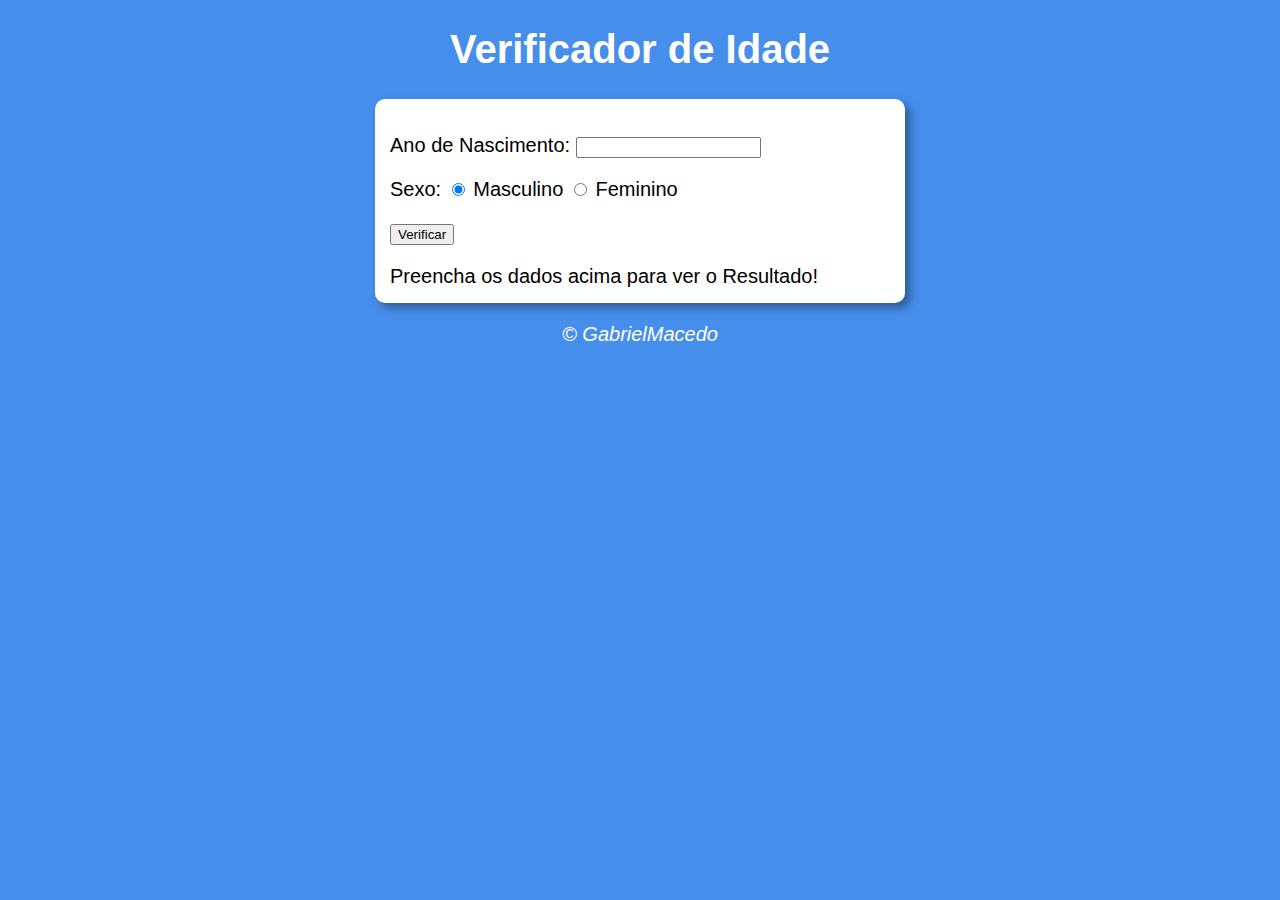
<file: Consultor de Idade/model.html>
<!DOCTYPE html>
<html lang="en">
<head>
    <meta charset="UTF-8">
    <meta http-equiv="X-UA-Compatible" content="IE=edge">
    <meta name="viewport" content="width=device-width, initial-scale=1.0">
    <title>Consultor de idade</title>
    <link rel="stylesheet" href="estilo.css">
</head>
<body>
    <header>
        <h1>Verificador de Idade</h1>
    </header>
    <section>
        <div>
            <p>Ano de Nascimento:
                <input type="number" name="txtano" id="txtano" min="0">
            </p>
            <p>Sexo:
                <input type="radio" name="radsex" id="masc" checked>
                <label for="masc">Masculino</label>
                <input type="radio" name="radsex" id="fem">
                <label for="fem">Feminino</label>
            </p>
            <p>
                <input type="button" value="Verificar" onclick="verificar()">
            </p>
        </div>
        <div id="res">
            Preencha os dados acima para ver o Resultado!
        </div>
    </section>
    <footer>
        <p>&copy; GabrielMacedo</p>
    </footer>

    <script src="model.js"></script>
</body>
</html>
</file>
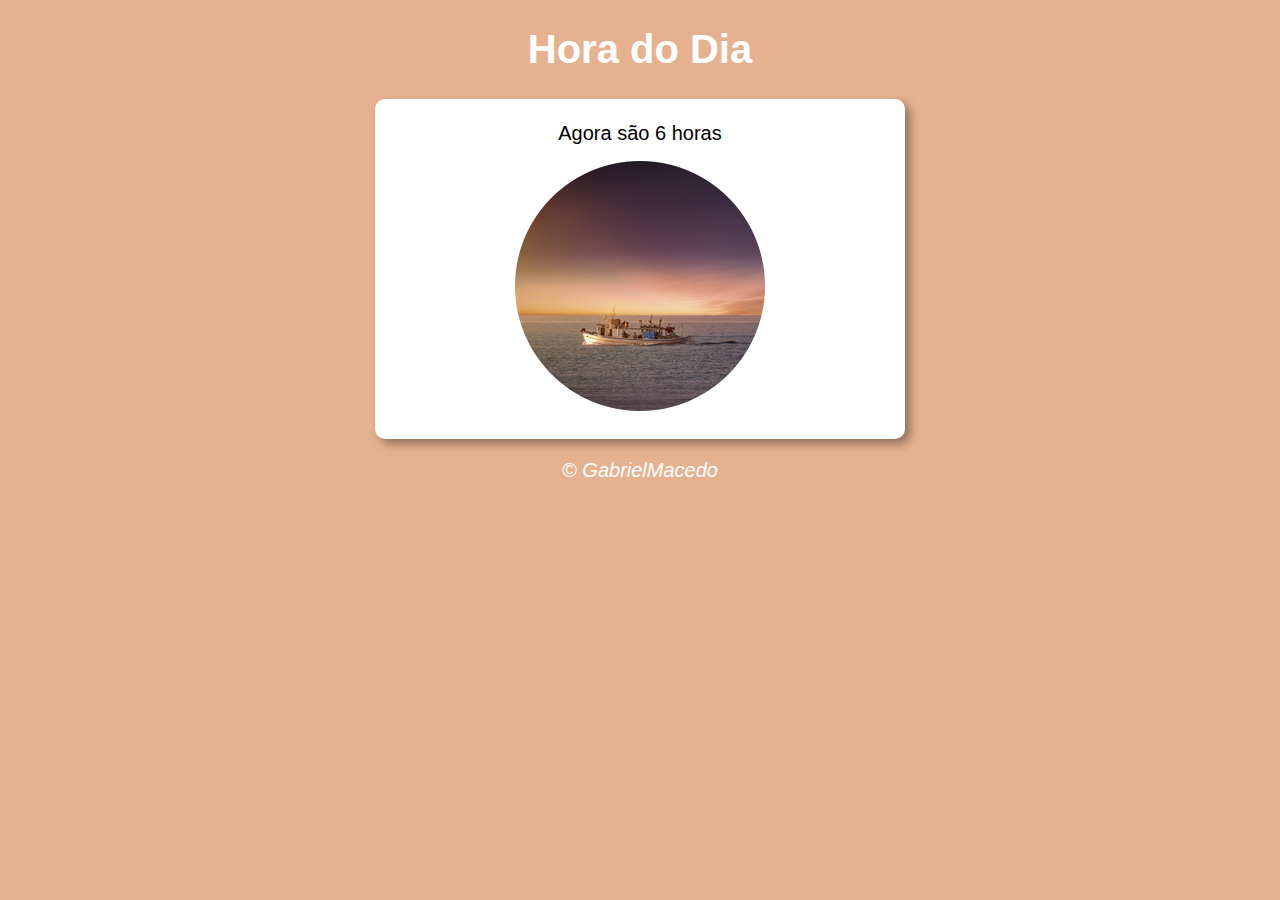
<file: Trabalho Horarios/model.html>
<!DOCTYPE html>
<html lang="en">
<head>
    <meta charset="UTF-8">
    <meta http-equiv="X-UA-Compatible" content="IE=edge">
    <meta name="viewport" content="width=device-width, initial-scale=1.0">
    <title>Modelo de Exercício</title>
    <link rel="stylesheet" href="estilo.css">
</head>
<body onload="carregar()">
    <header>
        <h1>Hora do Dia</h1>
    </header>
    <section>
        <div id="msg">
            Aqui vai aparecer a mensagem
        </div>
        <div id="foto">
            <img id="imagem" src="manha.png" alt="Foto do dia">
        </div>
    </section>
    <footer>
        <p>&copy; GabrielMacedo</p>
    </footer>

    <script src="model.js"></script>
</body>
</html>
</file>
<file: Consultor de Idade/estilo.css>
body{
    background: rgb(70, 142, 236);
    font: normal 15pt Arial;
}

header{
    color: white;
    text-align: center;
}

section{
 background-color: white;
 border-radius: 10px;
 padding: 15px;
 width: 500px;
 margin: auto;
 box-shadow: 5px 5px 10px rgba(0, 0, 0, 0.365);
}

footer{
    color: white;
    text-align: center;
    font-style: italic;
}
</file>
<file: Trabalho Horarios/estilo.css>
body{
    background: rgb(70, 142, 236);
    font: normal 15pt Arial;
}

header{
    color: white;
    text-align: center;
}

section{
 background-color: white;
 border-radius: 10px;
 padding: 15px;
 width: 500px;
 margin: auto;
 box-shadow: 5px 5px 10px rgba(0, 0, 0, 0.365);
}

footer{
    color: white;
    text-align: center;
    font-style: italic;
}

div{
    text-align: center;
    padding: 8px;
}
</file>
